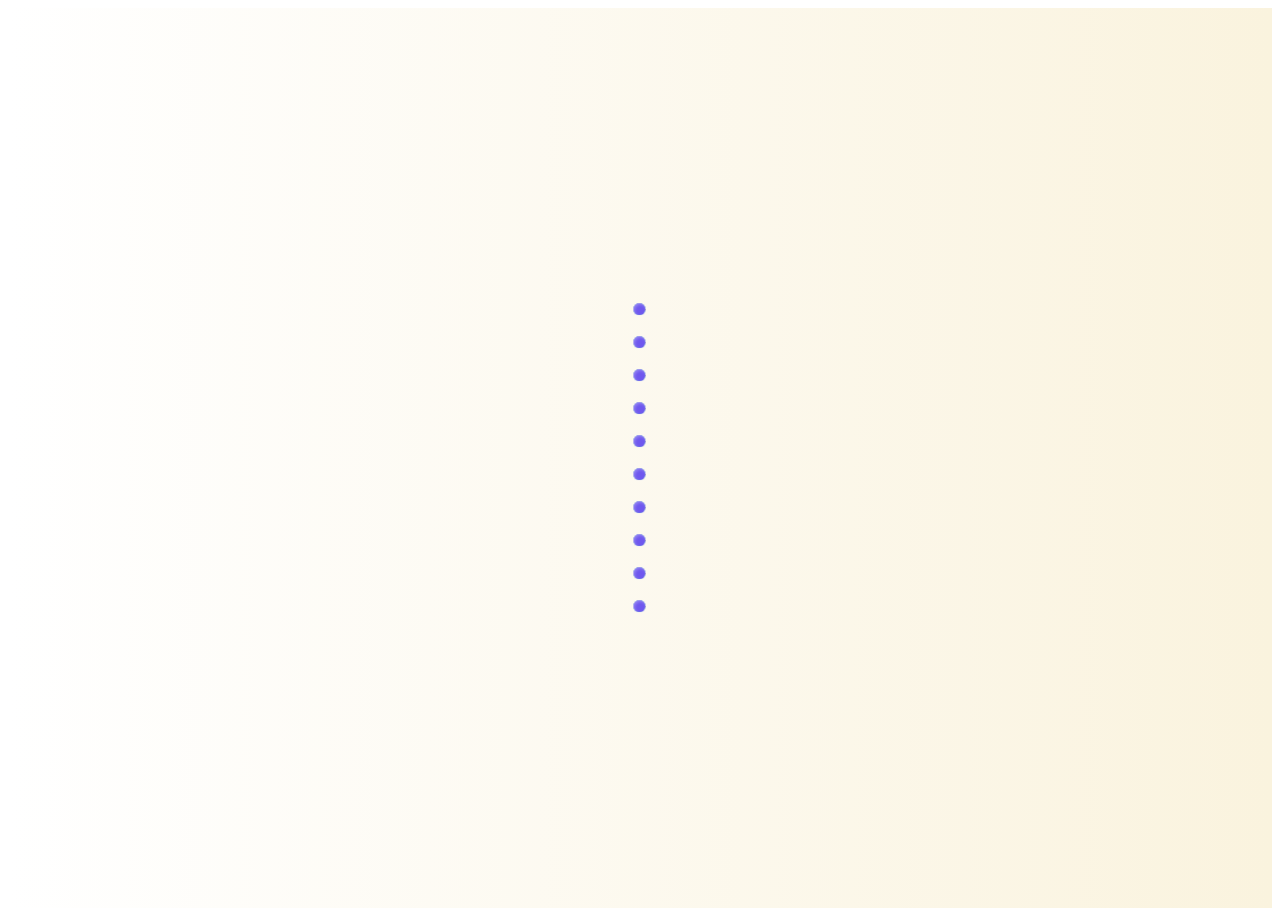
<file: CSS3页面加载特效1.html>
<!DOCTYPE html>
<html lang="en">
<head>
    <meta charset="UTF-8">
    <title>CSS3页面加载特效1</title>
    <style>
        body {
            font-family: 'Oswald', sans-serif;
        }

        .container {
            width: 100%;
            height: 100vh;
            background-color: #F4F4F4;
            background-image: linear-gradient(90deg, white 0%, #FAF3DE 100%);
            display: flex;
            align-items: center;
            justify-content: center;
            flex-direction: column;
        }

        .container .wave {
            width: 20px;
            position: relative;
            transform-style: preserve-3d;
            perspective: 1000px;
            animation: Spin 19s cubic-bezier(0.42, 0, 0.58, 1) infinite;
        }

        .container .wave .dot {
            width: 20px;
            height: 1px;
            background-color: #464141;
            display: inline-block;
            vertical-align: middle;
            margin: 16px auto;
            position: relative;
            transform: scale(0.6);
        }

        .container .wave .dot:before, .container .wave .dot:after {
            content: "";
            display: inline-block;
            vertical-align: middle;
            width: 20px;
            height: 20px;
            border-radius: 50%;
            position: absolute;
            top: -10px;
            left: -1px;
        }

        .container .wave .dot:nth-child(1):before {
            animation: Before 1.9s cubic-bezier(0.42, 0, 0.58, 1) infinite;
            animation-fill-mode: forwards;
            animation-delay: -1.71s;
            background-color: #42dbc0;
            box-shadow: inset 2px 2px 5px #57dfc7;
        }

        .container .wave .dot:nth-child(1):after {
            animation: After 1.9s cubic-bezier(0.42, 0, 0.58, 1) infinite;
            animation-fill-mode: forwards;
            animation-delay: -1.71s;
            background-color: #6f58ee;
            box-shadow: inset 2px 2px 5px #9786f3;
        }

        .container .wave .dot:nth-child(2):before {
            animation: Before 1.9s cubic-bezier(0.42, 0, 0.58, 1) infinite;
            animation-fill-mode: forwards;
            animation-delay: -3.42s;
            background-color: #42dbc0;
            box-shadow: inset 2px 2px 5px #57dfc7;
        }

        .container .wave .dot:nth-child(2):after {
            animation: After 1.9s cubic-bezier(0.42, 0, 0.58, 1) infinite;
            animation-fill-mode: forwards;
            animation-delay: -3.42s;
            background-color: #6f58ee;
            box-shadow: inset 2px 2px 5px #9786f3;
        }

        .container .wave .dot:nth-child(3):before {
            animation: Before 1.9s cubic-bezier(0.42, 0, 0.58, 1) infinite;
            animation-fill-mode: forwards;
            animation-delay: -5.13s;
            background-color: #42dbc0;
            box-shadow: inset 2px 2px 5px #57dfc7;
        }

        .container .wave .dot:nth-child(3):after {
            animation: After 1.9s cubic-bezier(0.42, 0, 0.58, 1) infinite;
            animation-fill-mode: forwards;
            animation-delay: -5.13s;
            background-color: #6f58ee;
            box-shadow: inset 2px 2px 5px #9786f3;
        }

        .container .wave .dot:nth-child(4):before {
            animation: Before 1.9s cubic-bezier(0.42, 0, 0.58, 1) infinite;
            animation-fill-mode: forwards;
            animation-delay: -6.84s;
            background-color: #42dbc0;
            box-shadow: inset 2px 2px 5px #57dfc7;
        }

        .container .wave .dot:nth-child(4):after {
            animation: After 1.9s cubic-bezier(0.42, 0, 0.58, 1) infinite;
            animation-fill-mode: forwards;
            animation-delay: -6.84s;
            background-color: #6f58ee;
            box-shadow: inset 2px 2px 5px #9786f3;
        }

        .container .wave .dot:nth-child(5):before {
            animation: Before 1.9s cubic-bezier(0.42, 0, 0.58, 1) infinite;
            animation-fill-mode: forwards;
            animation-delay: -8.55s;
            background-color: #42dbc0;
            box-shadow: inset 2px 2px 5px #57dfc7;
        }

        .container .wave .dot:nth-child(5):after {
            animation: After 1.9s cubic-bezier(0.42, 0, 0.58, 1) infinite;
            animation-fill-mode: forwards;
            animation-delay: -8.55s;
            background-color: #6f58ee;
            box-shadow: inset 2px 2px 5px #9786f3;
        }

        .container .wave .dot:nth-child(6):before {
            animation: Before 1.9s cubic-bezier(0.42, 0, 0.58, 1) infinite;
            animation-fill-mode: forwards;
            animation-delay: -10.26s;
            background-color: #42dbc0;
            box-shadow: inset 2px 2px 5px #57dfc7;
        }

        .container .wave .dot:nth-child(6):after {
            animation: After 1.9s cubic-bezier(0.42, 0, 0.58, 1) infinite;
            animation-fill-mode: forwards;
            animation-delay: -10.26s;
            background-color: #6f58ee;
            box-shadow: inset 2px 2px 5px #9786f3;
        }

        .container .wave .dot:nth-child(7):before {
            animation: Before 1.9s cubic-bezier(0.42, 0, 0.58, 1) infinite;
            animation-fill-mode: forwards;
            animation-delay: -11.97s;
            background-color: #42dbc0;
            box-shadow: inset 2px 2px 5px #57dfc7;
        }

        .container .wave .dot:nth-child(7):after {
            animation: After 1.9s cubic-bezier(0.42, 0, 0.58, 1) infinite;
            animation-fill-mode: forwards;
            animation-delay: -11.97s;
            background-color: #6f58ee;
            box-shadow: inset 2px 2px 5px #9786f3;
        }

        .container .wave .dot:nth-child(8):before {
            animation: Before 1.9s cubic-bezier(0.42, 0, 0.58, 1) infinite;
            animation-fill-mode: forwards;
            animation-delay: -13.68s;
            background-color: #42dbc0;
            box-shadow: inset 2px 2px 5px #57dfc7;
        }

        .container .wave .dot:nth-child(8):after {
            animation: After 1.9s cubic-bezier(0.42, 0, 0.58, 1) infinite;
            animation-fill-mode: forwards;
            animation-delay: -13.68s;
            background-color: #6f58ee;
            box-shadow: inset 2px 2px 5px #9786f3;
        }

        .container .wave .dot:nth-child(9):before {
            animation: Before 1.9s cubic-bezier(0.42, 0, 0.58, 1) infinite;
            animation-fill-mode: forwards;
            animation-delay: -15.39s;
            background-color: #42dbc0;
            box-shadow: inset 2px 2px 5px #57dfc7;
        }

        .container .wave .dot:nth-child(9):after {
            animation: After 1.9s cubic-bezier(0.42, 0, 0.58, 1) infinite;
            animation-fill-mode: forwards;
            animation-delay: -15.39s;
            background-color: #6f58ee;
            box-shadow: inset 2px 2px 5px #9786f3;
        }

        .container .wave .dot:nth-child(10):before {
            animation: Before 1.9s cubic-bezier(0.42, 0, 0.58, 1) infinite;
            animation-fill-mode: forwards;
            animation-delay: -17.1s;
            background-color: #42dbc0;
            box-shadow: inset 2px 2px 5px #57dfc7;
        }

        .container .wave .dot:nth-child(10):after {
            animation: After 1.9s cubic-bezier(0.42, 0, 0.58, 1) infinite;
            animation-fill-mode: forwards;
            animation-delay: -17.1s;
            background-color: #6f58ee;
            box-shadow: inset 2px 2px 5px #9786f3;
        }

        @keyframes Before {
            0% {
                left: -40px;
                z-index: 10;
            }
            25% {
                transform: scale(1.4);
                z-index: 10;
            }
            50% {
                left: 40px;
                z-index: 1;
            }
            75% {
                background-color: #42c3c0;
                box-shadow: inset 2px 2px 5px #69cfcd;
                transform: scale(0.6);
                z-index: 1;
            }
            100% {
                left: -40px;
                z-index: 1;
            }
        }

        @keyframes After {
            0% {
                left: 40px;
                z-index: 1;
            }
            25% {
                background-color: #7434f3;
                box-shadow: inset 2px 2px 5px #9564f6;
                transform: scale(0.6);
                z-index: 1;
            }
            50% {
                left: -40px;
                z-index: 10;
            }
            75% {
                transform: scale(1.4);
                z-index: 10;
            }
            100% {
                left: 40px;
                z-index: 10;
            }
        }

        @keyframes Spin {
            0% {
                transform: rotateZ(0deg);
            }
            100% {
                transform: rotateZ(360deg);
            }
        }

    </style>
</head>
<body>
<div class="container">
    <div class="wave">
        <div class="dot"></div>
        <div class="dot"></div>
        <div class="dot"></div>
        <div class="dot"></div>
        <div class="dot"></div>
        <div class="dot"></div>
        <div class="dot"></div>
        <div class="dot"></div>
        <div class="dot"></div>
        <div class="dot"></div>
    </div>
</div>
</body>
</html>
</file>
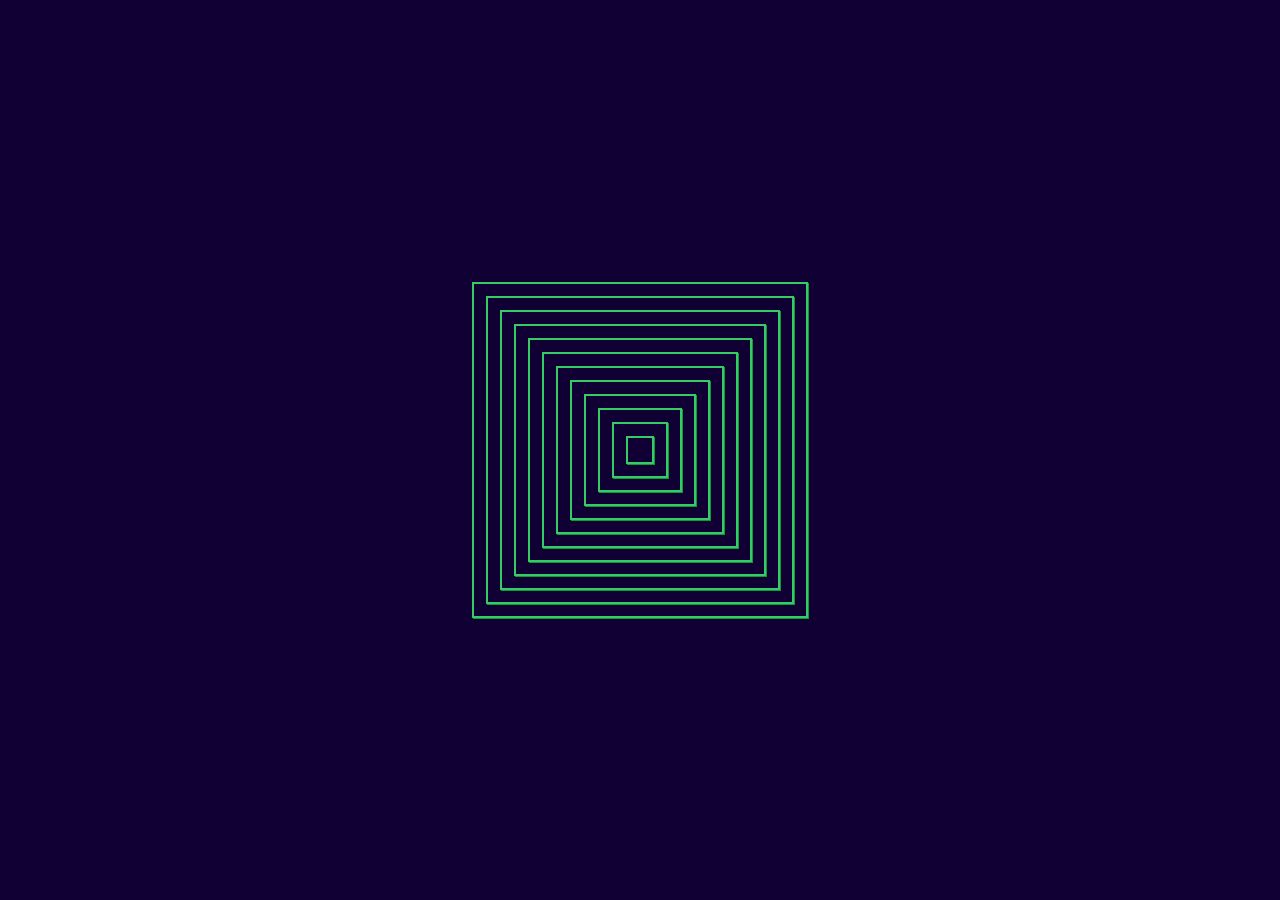
<file: CSS3页面加载特效2.html>
<!DOCTYPE html>
<html lang="en">
<head>
    <meta charset="UTF-8">
    <title>CSS3页面加载特效2</title>
    <style>
        /*variables*/
        * {
            padding: 0;
            margin: 0;
            box-sizing: border-box;
        }

        html, body {
            width: 100%;
            height: 100%;
        }

        body {
            background-color: #103;
            overflow: hidden;
        }

        body * {
            position: absolute;
            top: 0;
            bottom: 0;
            left: 0;
            right: 0;
            margin: auto;
        }

        .square {
            /*border: 2px solid #0f9;*/
            border: 2px solid #3c6;
            box-shadow: 1px 1px 0 #193;
            -webkit-animation: SwimmingPyramid 1.5s linear infinite, PyramidLight 1.5s linear infinite;
            animation: SwimmingPyramid 1.5s linear infinite, PyramidLight 1.5s linear infinite;
        }

        .square:nth-child(1) {
            width: 28px;
            height: 28px;
            -webkit-animation-delay: -0.55s;
            animation-delay: -0.55s;
        }

        .square:nth-child(2) {
            width: 56px;
            height: 56px;
            -webkit-animation-delay: -0.5s;
            animation-delay: -0.5s;
        }

        .square:nth-child(3) {
            width: 84px;
            height: 84px;
            -webkit-animation-delay: -0.45s;
            animation-delay: -0.45s;
        }

        .square:nth-child(4) {
            width: 112px;
            height: 112px;
            -webkit-animation-delay: -0.4s;
            animation-delay: -0.4s;
        }

        .square:nth-child(5) {
            width: 140px;
            height: 140px;
            -webkit-animation-delay: -0.35s;
            animation-delay: -0.35s;
        }

        .square:nth-child(6) {
            width: 168px;
            height: 168px;
            -webkit-animation-delay: -0.3s;
            animation-delay: -0.3s;
        }

        .square:nth-child(7) {
            width: 196px;
            height: 196px;
            -webkit-animation-delay: -0.25s;
            animation-delay: -0.25s;
        }

        .square:nth-child(8) {
            width: 224px;
            height: 224px;
            -webkit-animation-delay: -0.2s;
            animation-delay: -0.2s;
        }

        .square:nth-child(9) {
            width: 252px;
            height: 252px;
            -webkit-animation-delay: -0.15s;
            animation-delay: -0.15s;
        }

        .square:nth-child(10) {
            width: 280px;
            height: 280px;
            -webkit-animation-delay: -0.1s;
            animation-delay: -0.1s;
        }

        .square:nth-child(11) {
            width: 308px;
            height: 308px;
            -webkit-animation-delay: -0.05s;
            animation-delay: -0.05s;
        }

        .square:nth-child(12) {
            width: 336px;
            height: 336px;
            -webkit-animation-delay: 0s;
            animation-delay: 0s;
        }

        @-webkit-keyframes PyramidLight {
            20% {
                border-width: 16px;
            }
            80% {
                border-width: 2px;
            }
        }

        @keyframes PyramidLight {
            20% {
                border-width: 16px;
            }
            80% {
                border-width: 2px;
            }
        }

        @-webkit-keyframes SwimmingPyramid {
            100% {
                -webkit-transform: rotate(360deg);
                transform: rotate(360deg);
            }
        }

        @keyframes SwimmingPyramid {
            100% {
                -webkit-transform: rotate(360deg);
                transform: rotate(360deg);
            }
        }

    </style>
</head>
<body>
<div class='square'></div>
<div class='square'></div>
<div class='square'></div>
<div class='square'></div>
<div class='square'></div>
<div class='square'></div>
<div class='square'></div>
<div class='square'></div>
<div class='square'></div>
<div class='square'></div>
<div class='square'></div>
<div class='square'></div>
</body>
</html>
</file>
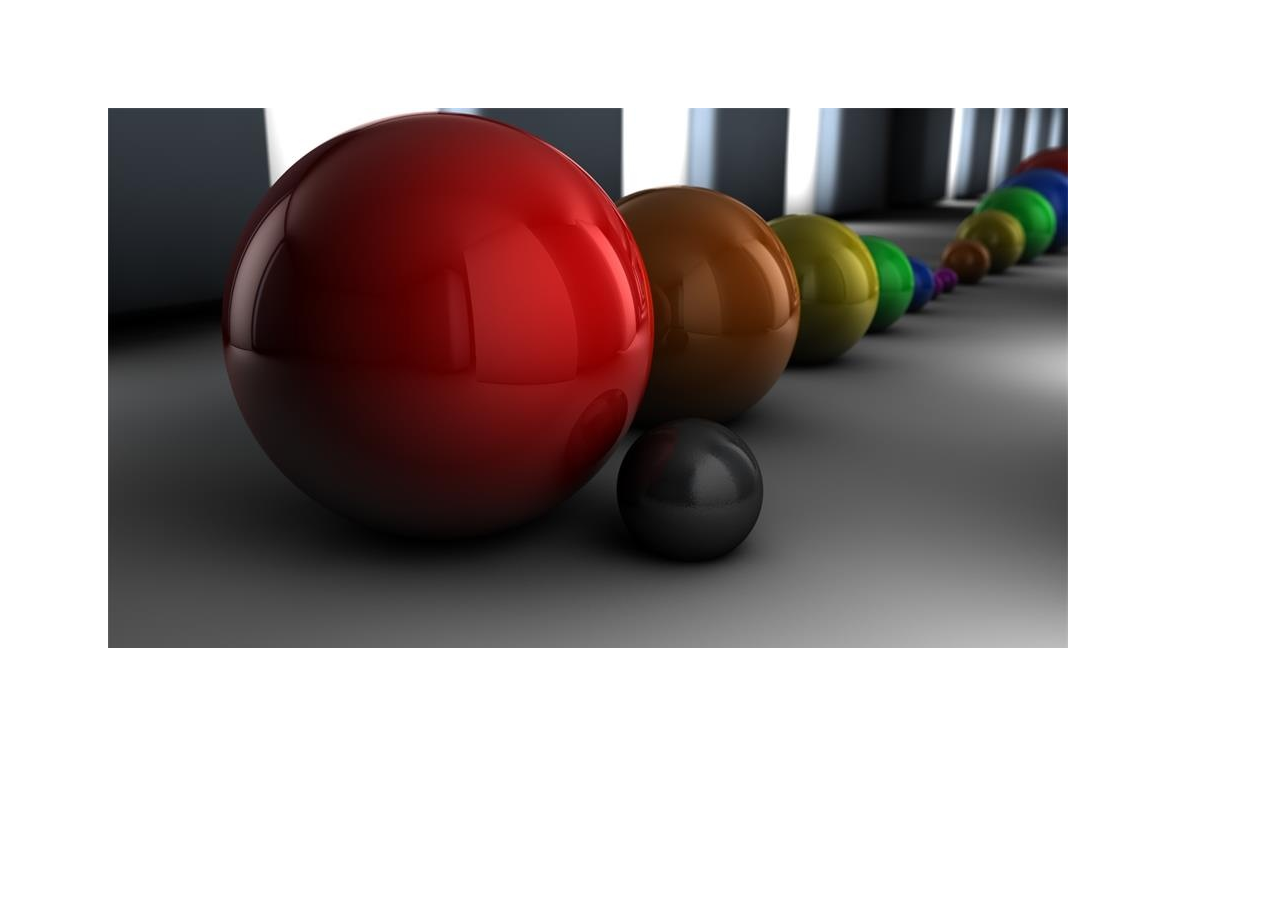
<file: 图片拖动.html>
<!DOCTYPE html>
<html>
<head>
    <title>鼠标图片拖动</title>
    <meta charset="utf-8">
    <style type="text/css">
        #content {
            width: 300px;
            height: 200px;
            position: relative;
            top: 100px;
            left: 100px;
            background: #f90;
            cursor: move;
        }
    </style>
</head>

<body>
<div id="content">
    <img src="images/img_001.jpg">
</div>
<script>
    window.onload = function () {
        var content = document.getElementById("content");
        startDrag(content);
    };
    // 参数列表
    var params = {
        left: 0,
        top: 0,
        currentX: 0,
        currentY: 0,
        flag: false
    };
    //获取相关CSS属性
    var getCss = function (o, key) {
        // getComputedStyle是为了兼容FF浏览器
        return o.currentStyle ? o.currentStyle[key] : document.defaultView.getComputedStyle(o, false)[key];
    };

    //拖拽的实现
    var startDrag = function (target, callback) {
        // 首先获取目标元素的left、top属性值
        if (getCss(target, "left") !== "auto") {
            params.left = getCss(target, "left");
        }
        if (getCss(target, "top") !== "auto") {
            params.top = getCss(target, "top");
        }

        target.onmousedown = function (event) {
            // 当鼠标按下时表示元素可以移动，将标记设为true;
            params.flag = true;

            /*为了阻止拖动浏览器中元素时发生默认事件，
             例如拖动图片时会出现一个新窗口显示该图片，下面代码可以阻止这种事件发生
             */
            if (event.preventDefault) {
                event.preventDefault();
            } else {
                event.returnValue = false;
            }

            var e = event;
            params.currentX = e.clientX;
            params.currentY = e.clientY;
        };
        target.onmouseup = function () {
            // 当鼠标松开时将标记设为false，表示不可移动
            params.flag = false;
            // 当鼠标松开时再次更新元素的位置
            if (getCss(target, "left") !== "auto") {
                params.left = getCss(target, "left");
            }
            if (getCss(target, "top") !== "auto") {
                params.top = getCss(target, "top");
            }
        };
        target.onmousemove = function (event) {
            var e = event ? event : window.event;
            /*当params.flag==true时才可以移动，表明此时鼠标时按下状态
             */
            if (params.flag) {
                // 获取到当前鼠标的位置
                var nowX = e.clientX,
                    nowY = e.clientY;
                // 获取当前鼠标移动的距离，即当前鼠标位置减去初始位置
                var disX = nowX - params.currentX,
                    disY = nowY - params.currentY;
                // 将元素的位置更新，parsenInt为了将属性值变为数字类型
                target.style.left = parseInt(params.left) + disX + "px";
                target.style.top = parseInt(params.top) + disY + "px";
            }
        }
    };
</script>
</body>
</html>
</file>
